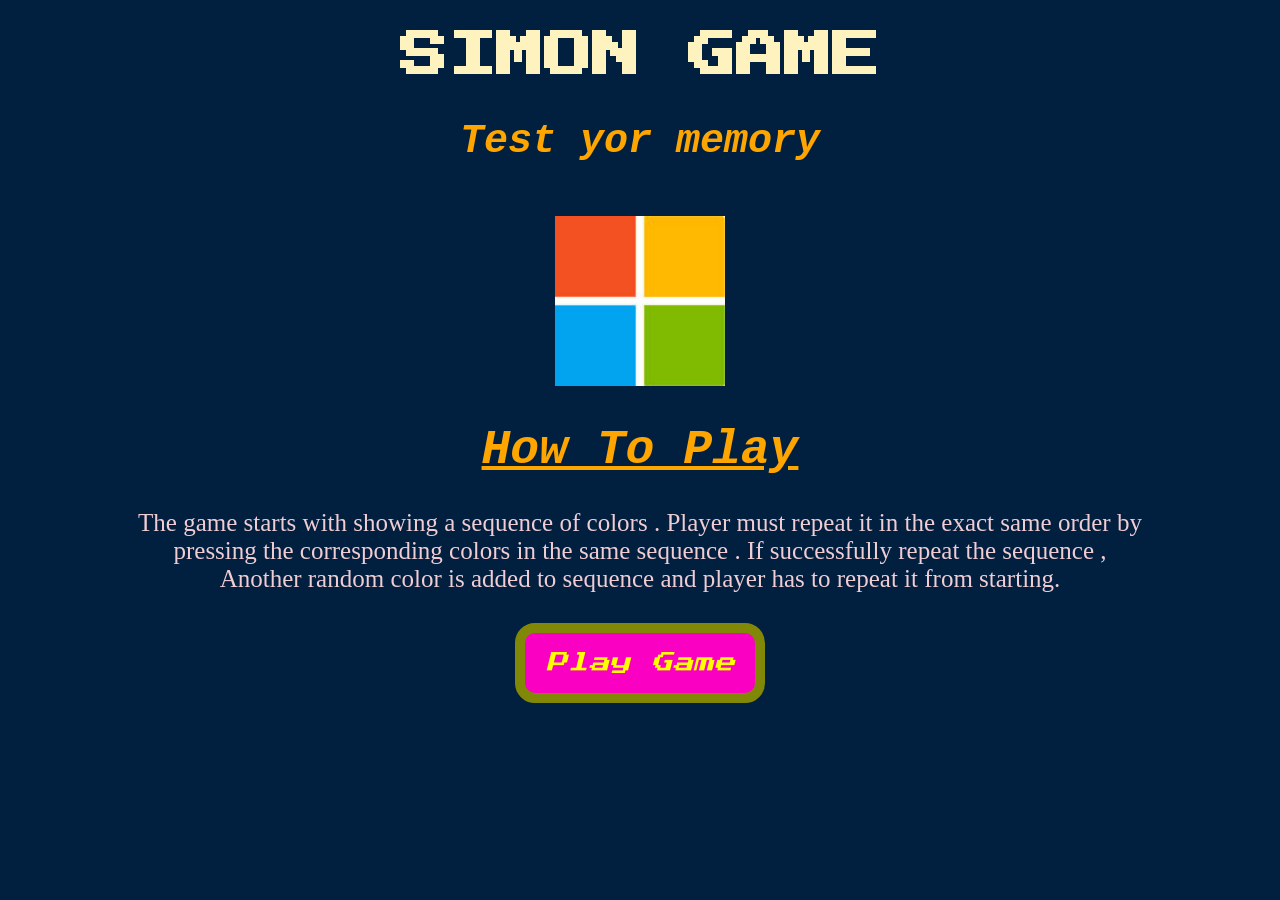
<file: Simon Game/index.html>
<!DOCTYPE html>
<html lang="en">

<head>
    <meta charset="UTF-8">
    <meta name="viewport" content="width=device-width, initial-scale=1.0">
    <title>
        home
    </title>
    <link rel="stylesheet" href="styles.css">
    <link href="https://fonts.googleapis.com/css?family=Press+Start+2P" rel="stylesheet">
</head>

<body>
</body>
    <h1>SIMON GAME</h1>
    <h1 class="inst"><small><b>Test yor memory</b></small></h1>
    <br>
    <img src="a.gif" alt="logo" width="170px" height="170px">

    <h1 class="inst"><b><u>How To Play</u></b></h1>
    <p>The game starts with showing a sequence of colors . Player must repeat it in the exact same order by pressing the
        corresponding colors in the same sequence . If successfully repeat the sequence , Another random color is
        added to sequence and player has to repeat it from starting.</p>

    <a href="index1.html"><input type="button" value="Play Game"></a>
   
</body>
</html>
</file>
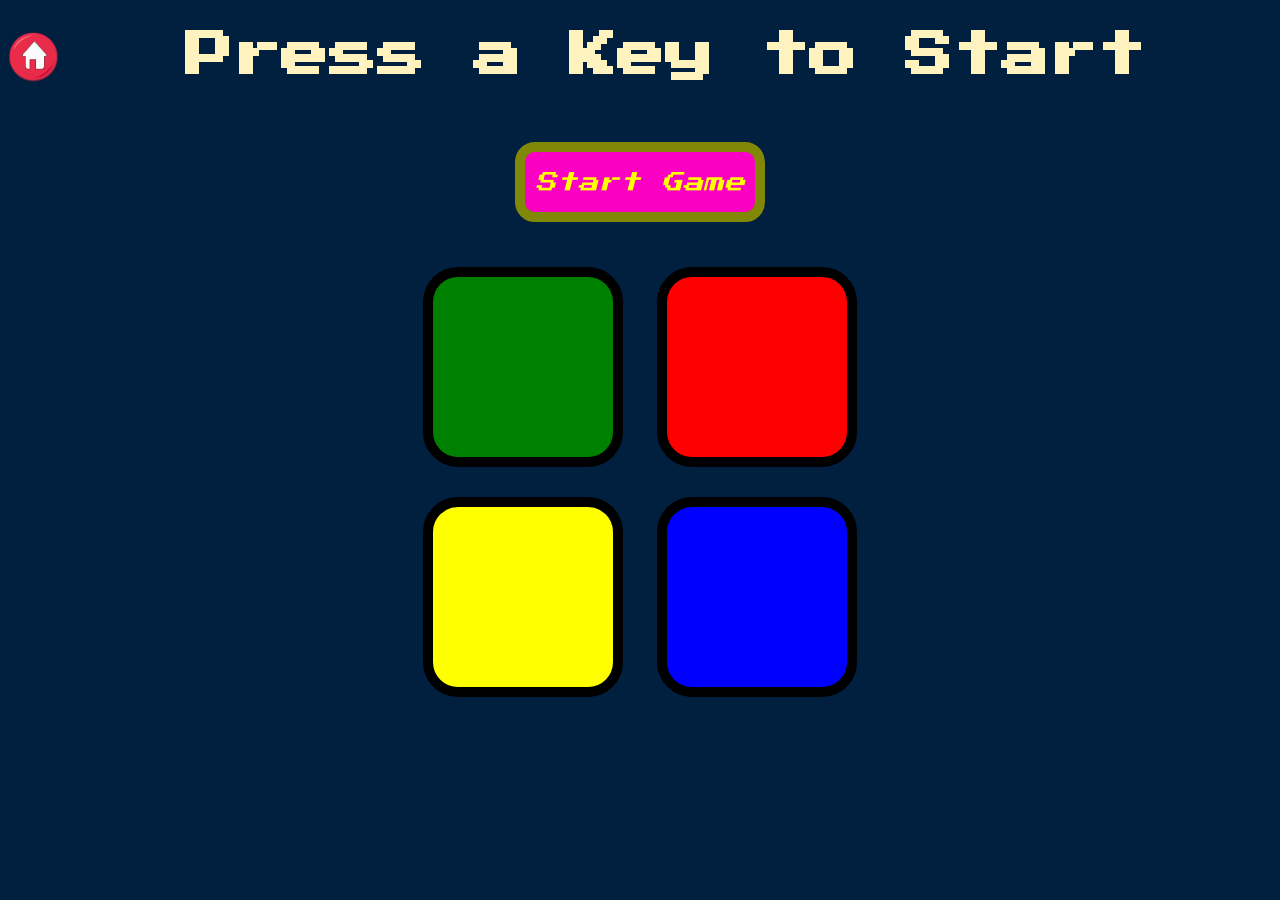
<file: Simon Game/index1.html>
<!DOCTYPE html>
<html lang="en">

<head>
    <meta charset="UTF-8">
    <meta name="viewport" content="width=device-width, initial-scale=1.0">
    <title>Simon Game</title>
    <link href="https://fonts.googleapis.com/css?family=Press+Start+2P" rel="stylesheet">
    <link rel="stylesheet" href="styles.css">
</head>

<body>
    <a href="index.html"><img src="home.png" alt="" width="50px" style="float: left;" ></a>
    <h1 style="margin: left 80px ;">Press a Key to Start</h1>
    <input type="button" value="Start Game"></input>
    <div class="container">
        <div>
            <button class="green"></button>
            <button class="red"></button>
        </div>
        <div>
            <button class="yellow"></button>
            <button class="blue"></button>
        </div>
    </div>
    <script src="index.js"></script>
</body>

</html>
</file>
<file: Simon Game/styles.css>
body {
    text-align: center;
    background-color: #011F3F
}
p{
    width:80%;
    margin:0 10%;
    color:rgb(240, 204, 211);
    font-size: 25px;
}
input{
    border:10px solid rgb(129, 135, 6);
    width: 250px;
    height : 80px;
    border-radius: 20px;
    background-color: rgb(249, 0, 195);
    font-size: 21px;
    font-style: italic;
    color: rgb(255, 255, 0);
    font-family: 'Press Start 2P', cursive;
    margin :30px;
}
h1 {
    font-size: 3rem;
    font-family: 'Press Start 2P', cursive;
    color: #FEF2BF
}
.inst{
    font-family:'Courier New', Courier, monospace;
    font-style: italic;
    color:orange;
}

button {
    width: 200px;
    height: 200px;
    border-radius: 35px;
    border: 10px solid #000;
    margin: 15px
}

.yellow {
    background-color: yellow
}

.green {
    background-color: green
}

.red {
    background-color: red
}

.blue {
    background-color: blue
}

.pressed {
    box-shadow: 0 0 25px #fff;
    opacity: .5
}

.game-over {
    background-color: rgb(177, 13, 13)
}
.visiblity{
    opacity: 0;
}
@media only screen and (max-width: 600px) {
    button{
        width: 150px;
        height: 150px;
    }
    input{
        font-size: 15px;
        width: 180px;
        height : 70px; 
    }
    h1{
        margin-right: 20px;
        font-size: 2rem;
        color:#fff
    }
  }
</file>
